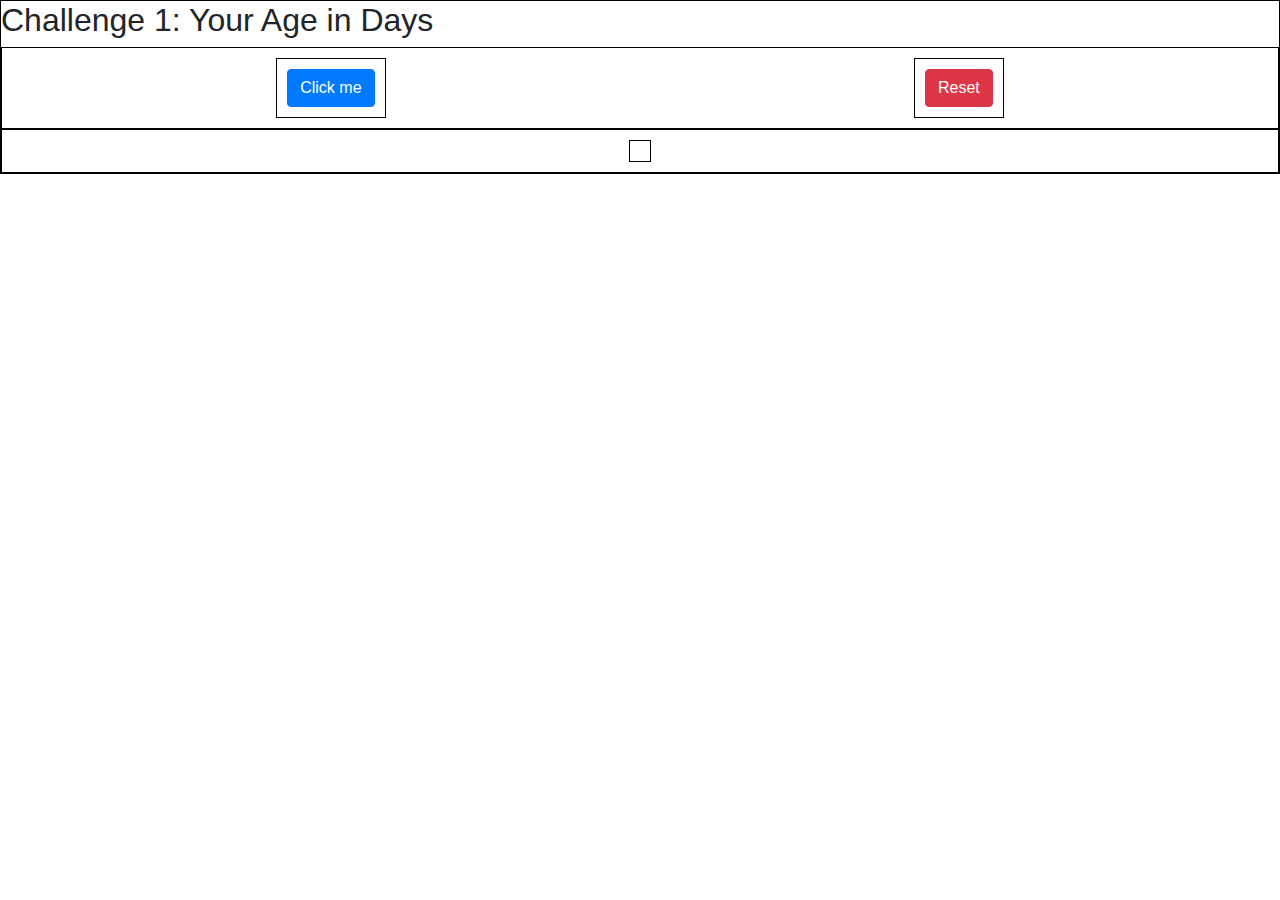
<file: Challenge 1: Age in days/index.html>
<!DOCTYPE html>
<html lang="en">
  <head>
    <meta charset="UTF-8" />
    <meta http-equiv="X-UA-Compatible" content="IE=edge" />
    <meta name="viewport" content="width=device-width, initial-scale=1.0" />
    <link rel="stylesheet" href="static/css/bootstrap.css" />
    <link rel="stylesheet" href="static/css/style.css" />
    <title>Age in Days Converter</title>
  </head>
  <body>
    <div class="container-1">
      <h2>Challenge 1: Your Age in Days</h2>

      <div class="flex-box-container-1">
        <div>
          <button class="btn btn-primary" onclick="ageInDays()">
            Click me
          </button>
        </div>
        <div>
          <button class="btn btn-danger" onclick="reset()">Reset</button>
        </div>
      </div>
      <div class="flex-box-container-1">
        <div id="flex-box-result"></div>
      </div>
    </div>

    <script src="static/js/script.js"></script>
  </body>
</html>
</file>
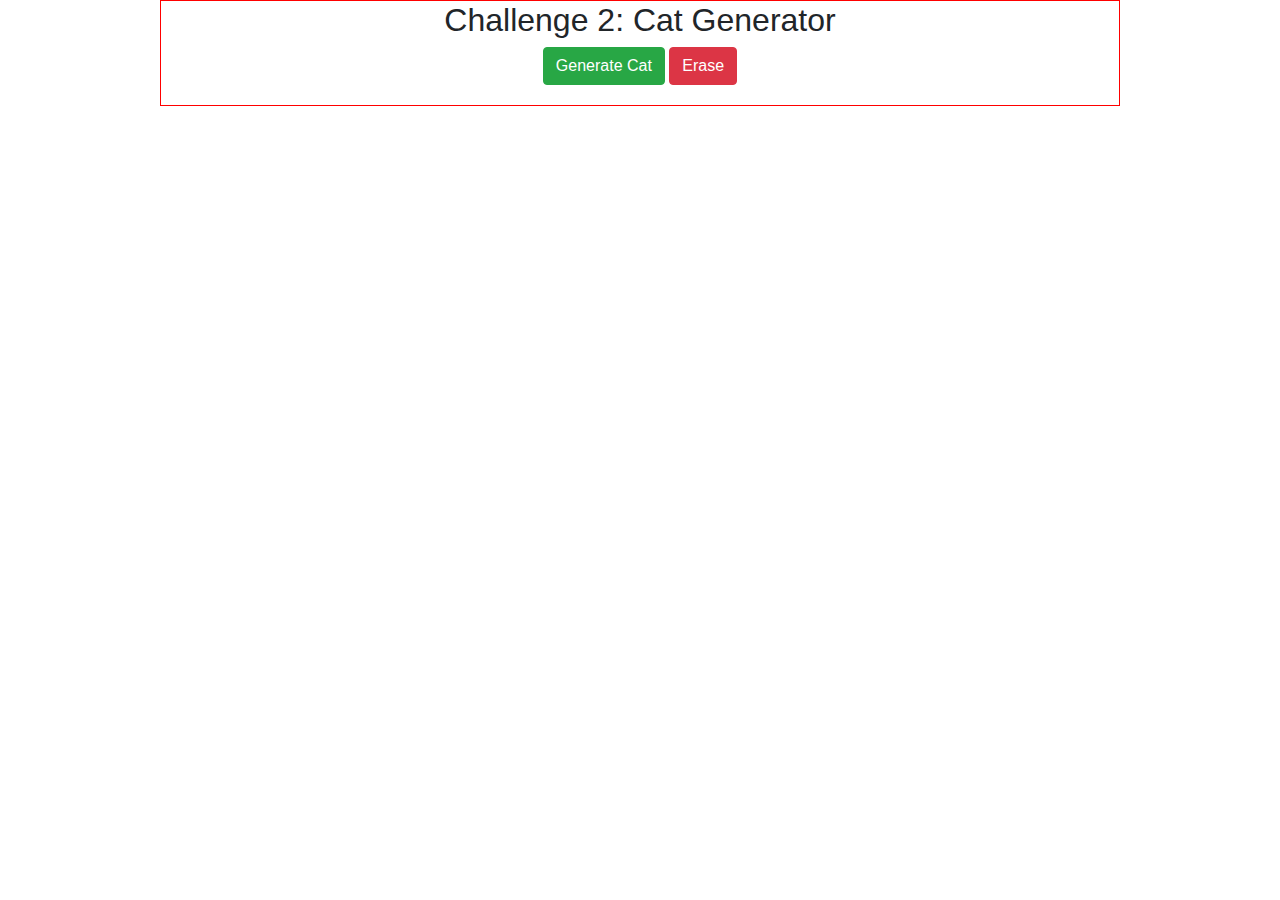
<file: Challenge 2: Cat Generator/index.html>
<!DOCTYPE html>
<html lang="en">
  <head>
    <meta charset="UTF-8" />
    <meta http-equiv="X-UA-Compatible" content="IE=edge" />
    <meta name="viewport" content="width=device-width, initial-scale=1.0" />
    <link rel="stylesheet" href="static/css/bootstrap.css" />
    <link rel="stylesheet" href="static/css/style.css" />
    <title>Document</title>
  </head>
  <body>
    <div class="container">
      <h2>Challenge 2: Cat Generator</h2>
      <button
        class="btn btn-success"
        id="cat-generator-btn"
        onclick="generateCat()"
      >
        Generate Cat
      </button>
      <button onclick="eraseCat()" class="btn btn-danger">Erase</button>

      <div class="flex-box-container" id="flex-cat-gen">
        <!-- <img
          src="static/img/cat.jpg"
          alt="Cat Photo"
          width="30%"
          height="40%"
        /> -->
      </div>
    </div>

    <script src="static/js/script.js"></script>
  </body>
</html>
</file>
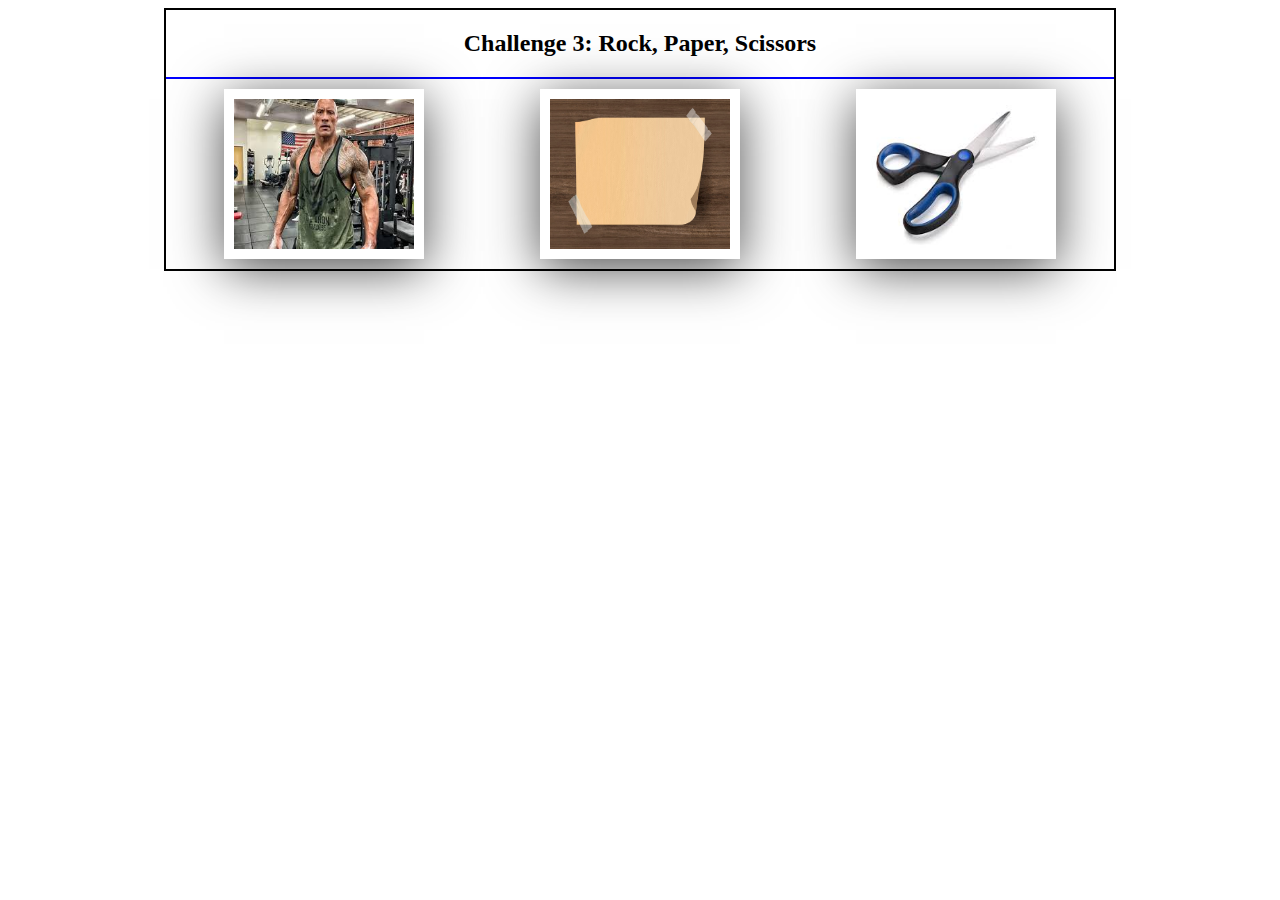
<file: Challenge 3: Rock Paper Scissor/index.html>
<!DOCTYPE html>
<html lang="en">
  <head>
    <meta charset="UTF-8" />
    <meta http-equiv="X-UA-Compatible" content="IE=edge" />
    <meta name="viewport" content="width=device-width, initial-scale=1.0" />
    <link rel="stylesheet" href="static/css/style.css" />
    <title>Document</title>
  </head>
  <body>
    <div class="container">
      <h2>Challenge 3: Rock, Paper, Scissors</h2>
      <div class="flex-box-rps" id="flex-box-rps-div">
        <img id="rock" src="static/img/rock.jpeg" alt="rock image" onclick="rpsGame(this)"></img>
        <img id="paper" src="static/img/paper.jpg" alt="paper image" onclick="rpsGame(this)"></img>
        <img id="scissor" src="static/img/scissor.jpeg" alt="scissor image" onclick="rpsGame(this)"></img>
      </div>
    </div>
    <script src="static/js/script.js"></script>
  </body>
</html>
</file>
<file: Challenge 1: Age in days/static/css/style.css>
.container-1 {
  border: 1px solid black;
}

.flex-box-container-1 {
  display: flex;
  border: 1px solid black;
  padding: 10px;
  justify-content: space-around;
  flex-wrap: wrap;
}

.flex-box-container-1 div {
  display: flex;
  padding: 10px;
  border: 1px solid black;
  align-items: center;
}
</file>
<file: Challenge 2: Cat Generator/static/css/style.css>
.container {
  border: 1px solid red;
  width: 75%;
  margin: 0 auto;
  text-align: center;
}

.flex-box-container {
  display: flex;
  flex-wrap: wrap;
  justify-content: space-around;
  padding: 10px;
}

.flex-box-container img {
  border: 1px solid green;
  padding: 10px;
  height: 40%;
  width: 30%;
  margin: 5px;
}
</file>
<file: Challenge 3: Rock Paper Scissor/static/css/style.css>
.container {
  border: 2px solid black;
  margin: 0 auto;
  text-align: center;
  width: 75%;
}

.flex-box-rps {
  display: flex;
  flex-wrap: wrap;
  justify-content: space-around;
  border-top: 2px solid blue;
}

.flex-box-rps img {
  width: 180px;
  height: 150px;
  padding: 10px;
  margin: 10px;
  box-shadow: 0px 10px 50px rgba(0, 0, 0, 0.7);
}

.flex-box-rps img:hover {
  box-shadow: 0px 10px 50px rgba(37, 50, 233, 1);
}
</file>
